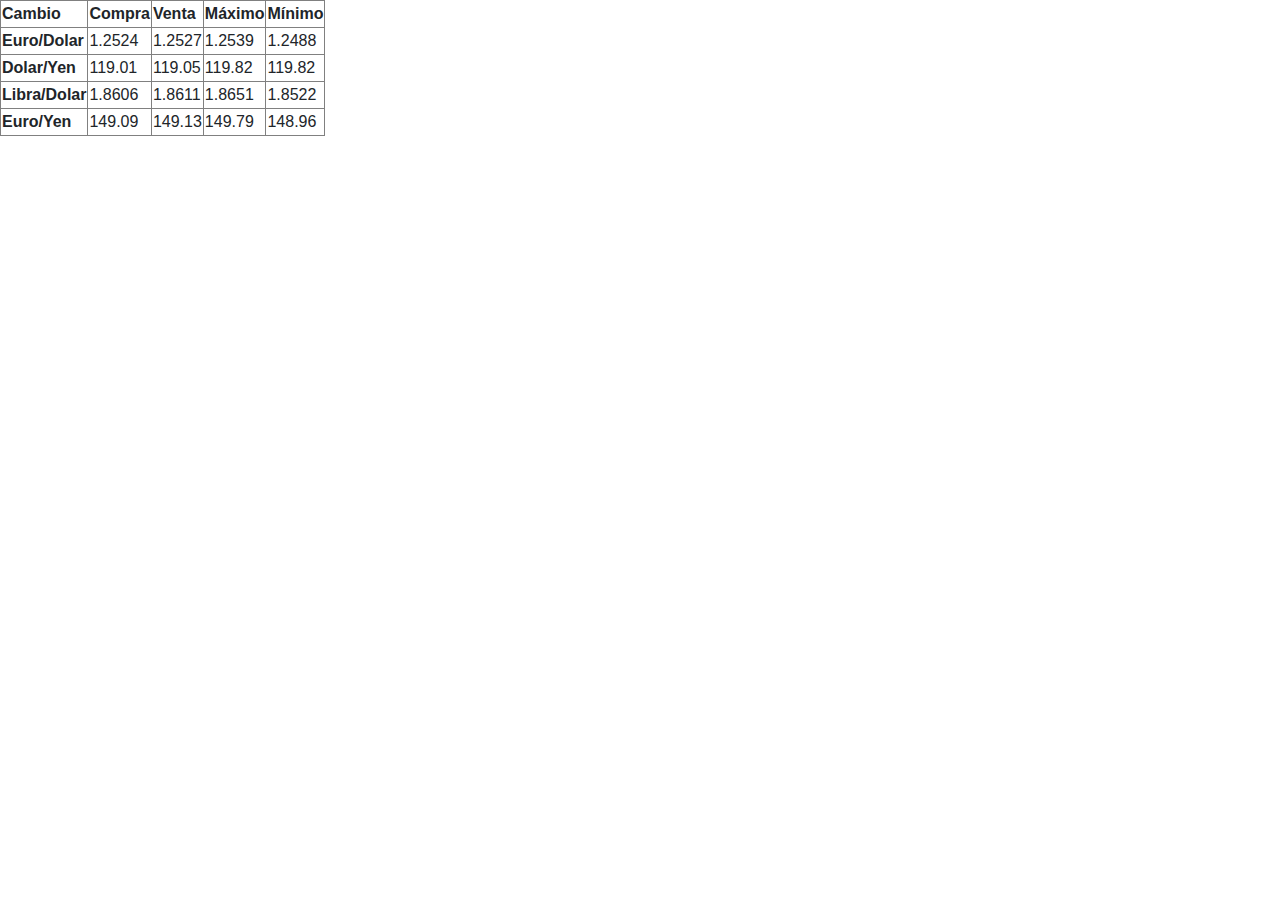
<file: EjExtra1/index.html>
<!DOCTYPE html
	PUBLIC "-//W3C//DTD XHTML 1.0 Transitional//EN" "http://www.w3.org/TR/xhtml1/DTD/xhtml1-transitional.dtd">
<html xmlns="http://www.w3.org/1999/xhtml">

<head>
	<meta http-equiv="Content-Type" content="text/html; charset=iso-8859-1" />
	<title>Ejercicio formatear tabla</title>
	<link rel="stylesheet" href="https://cdn.jsdelivr.net/npm/bootstrap@4.5.3/dist/css/bootstrap.min.css">

</head>

<body>
	<table border="1" summary="Tipos de cambio">
		<tr>
			<th scope="col">Cambio</th>
			<th scope="col">Compra</th>
			<th scope="col">Venta</th>
			<th scope="col">M&aacute;ximo</th>
			<th scope="col">M&iacute;nimo</th>
		</tr>
		<tr>
			<th scope="row">Euro/Dolar</th>
			<td>1.2524</td>
			<td>1.2527</td>
			<td>1.2539</td>
			<td>1.2488</td>
		</tr>
		<tr>
			<th scope="row">Dolar/Yen</th>
			<td>119.01</td>
			<td>119.05</td>
			<td>119.82</td>
			<td>119.82</td>
		</tr>
		<tr>
			<th scope="row">Libra/Dolar</th>
			<td>1.8606</td>
			<td>1.8611</td>
			<td>1.8651</td>
			<td>1.8522</td>
		</tr>
		<tr>
			<th scope="row">Euro/Yen</th>
			<td>149.09</td>
			<td>149.13</td>
			<td>149.79</td>
			<td>148.96</td>
		</tr>
	</table>
	<script src="https://cdn.jsdelivr.net/npm/bootstrap@5.3.1/dist/js/bootstrap.bundle.min.js"></script>
 </body>
</html >
</file>
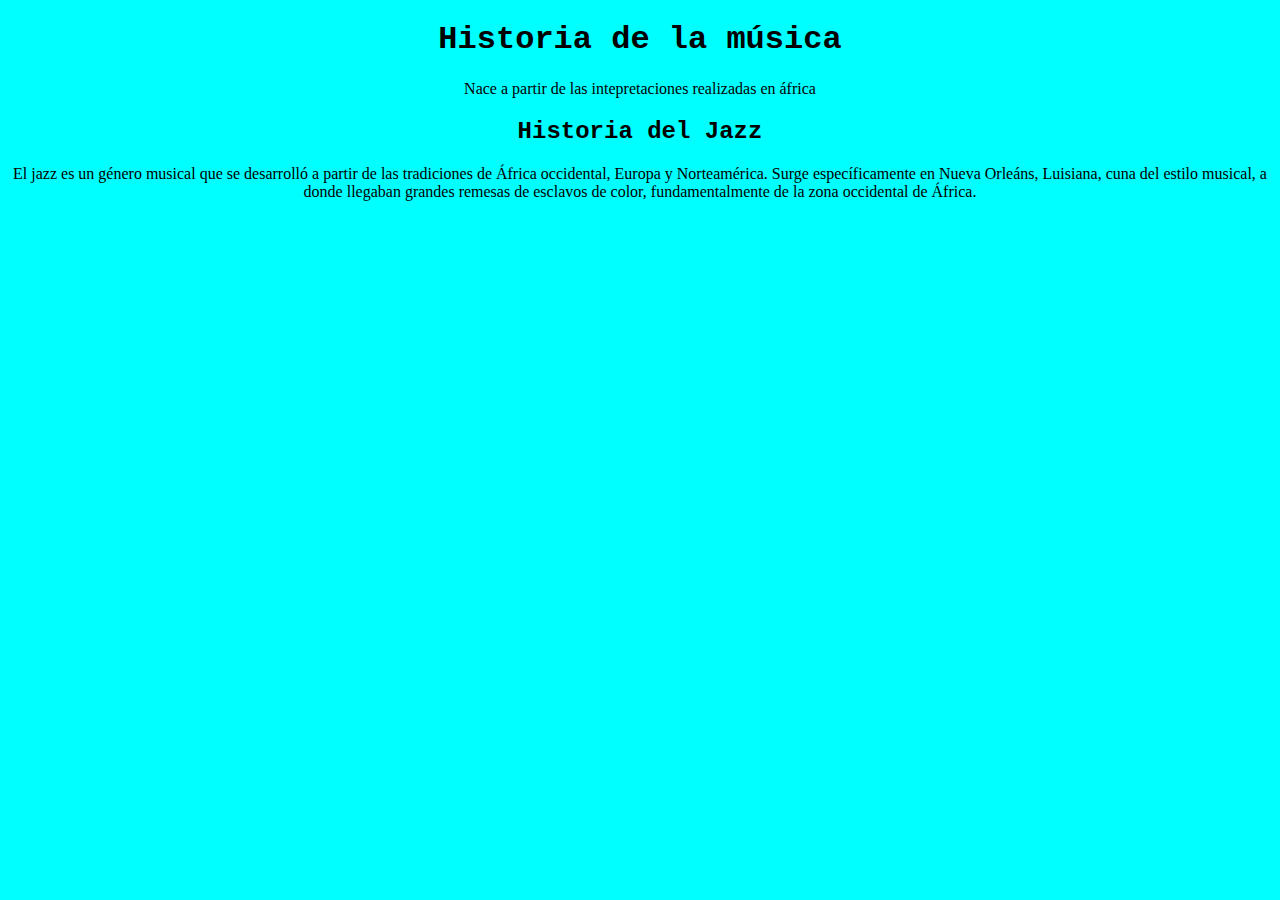
<file: Ej1/Ej1.html>
<!DOCTYPE html>
<html lang="en">

<head>
    <meta charset="UTF-8">
    <meta name="viewport" content="width=device-width, initial-scale=1.0">
    <title>Document</title>
    <link rel="stylesheet" href="Ej1.css">
</head>

<body>
    <h1>Historia de la música</h1>
    <p>Nace a partir de las intepretaciones realizadas en áfrica</p>
    <h2>Historia del Jazz</h2>
    <p>El jazz es un género musical que se desarrolló a partir de las tradiciones de África occidental, Europa y Norteamérica. Surge específicamente en Nueva Orleáns, Luisiana, cuna del estilo musical, a donde llegaban grandes remesas de esclavos de color,
        fundamentalmente de la zona occidental de África.</p>
</body>

</html>
</file>
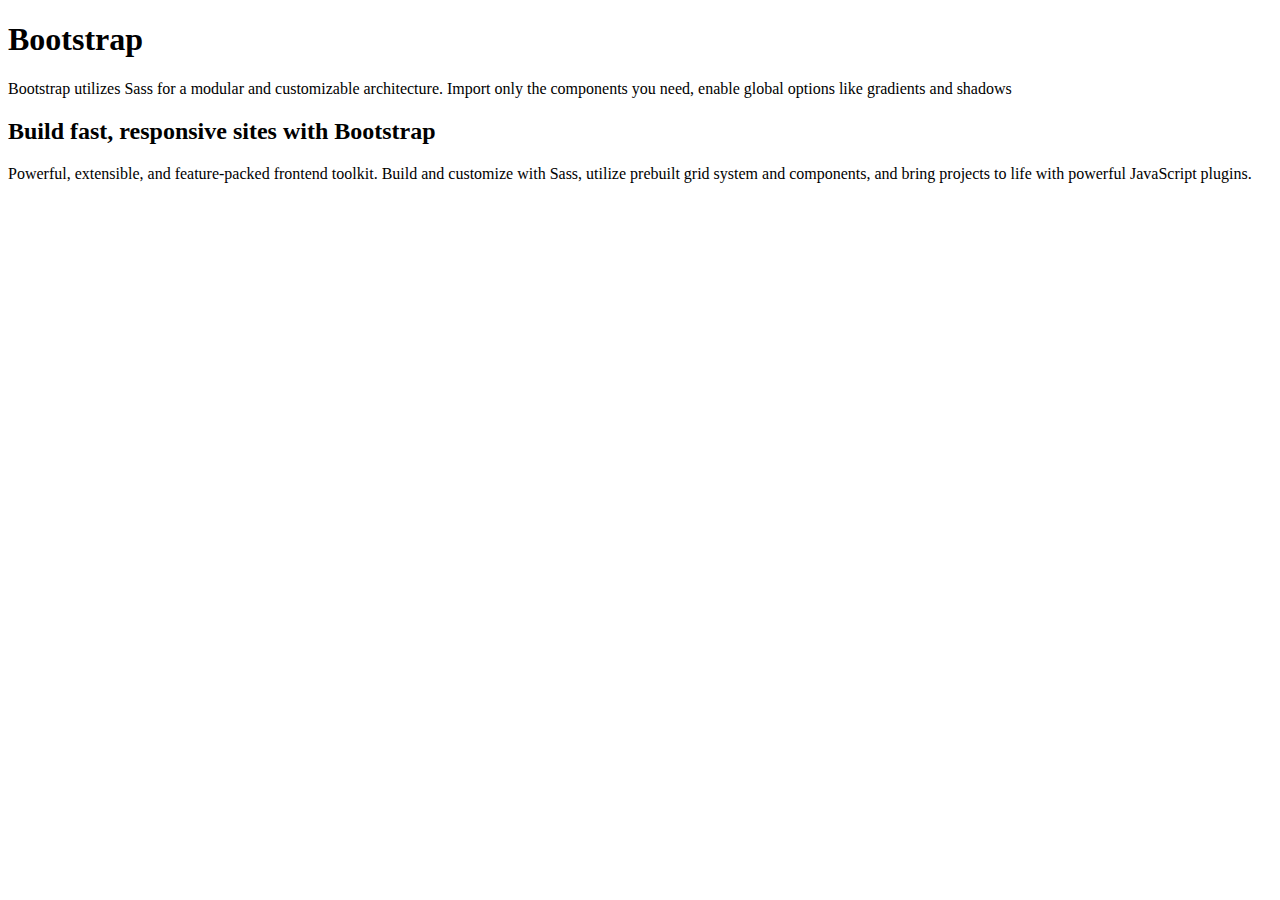
<file: Ej10/Ej10.html>
<!DOCTYPE html>
<html lang="en">

<head>
    <meta charset="UTF-8">
    <meta name="viewport" content="width=device-width, initial-scale=1.0">
    <link href="https://cdn.jsdelivr.net/npm/bootstrap@5.3.1/dist/css/bootstrap.min.css" rel="stylesheet" integrity="sha384-4bw+/aepP/YC94hEpVNVgiZdgIC5+VKNBQNGCHeKRQN+PtmoHDEXuppvnDJzQIu9" crossorigin="anonymous">
    <title>Document</title>
</head>

<body>
    <main class="container">
        <h1>Bootstrap</h1>
        <p>Bootstrap utilizes Sass for a modular and customizable architecture.
            Import only the components you need, enable global options like gradients and shadows</p>
        <h2>Build fast, responsive sites with Bootstrap</h2>
        <p>Powerful, extensible, and feature-packed frontend toolkit. Build and customize with Sass, 
            utilize prebuilt grid system and components, and bring projects to life with powerful JavaScript plugins.</p>
    </main>
    <script src="https://cdn.jsdelivr.net/npm/bootstrap@5.3.1/dist/js/bootstrap.bundle.min.js" integrity="sha384-HwwvtgBNo3bZJJLYd8oVXjrBZt8cqVSpeBNS5n7C8IVInixGAoxmnlMuBnhbgrkm" crossorigin="anonymous"></script>
</body>

</html>
</file>
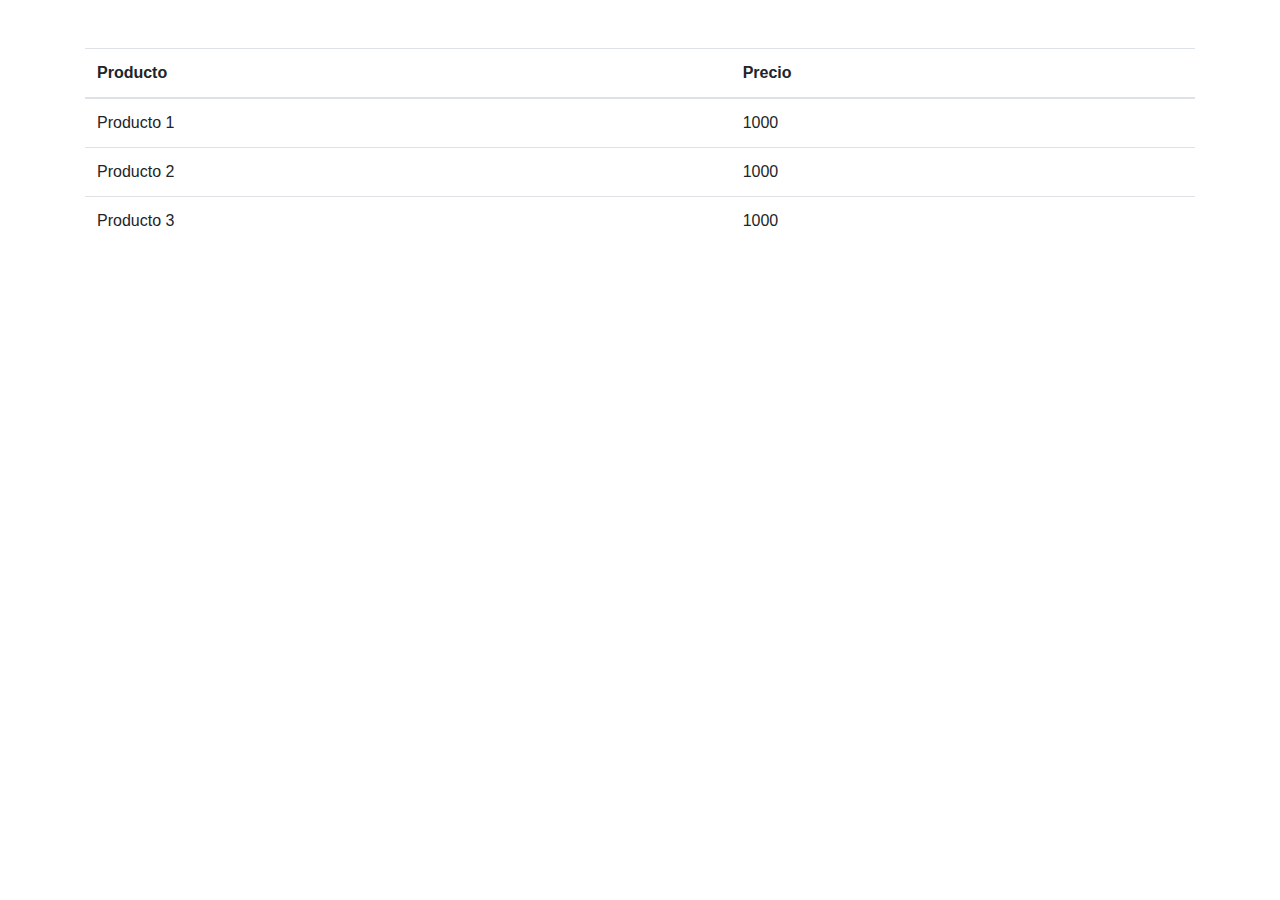
<file: Ej11/Ej11.html>
<!DOCTYPE html>
<html lang="es">

<head>
    <meta charset="UTF-8">
    <meta name="viewport" content="width=device-width, initial-scale=1.0">
    <title>Productos</title>
    <link rel="stylesheet" href="https://cdn.jsdelivr.net/npm/bootstrap@4.5.3/dist/css/bootstrap.min.css">
</head>

<body>
    <section class="container mt-5">
        <div class="row">
            <div class="col">
                <table class="table">
                    <thead>
                        <th>Producto</th>
                        <th>Precio</th>
                    </thead>
                    <tbody>
                        <tr>
                            <td>Producto 1</td>
                            <td>1000</td>
                        </tr>
                        <tr>
                            <td>Producto 2</td>
                            <td>1000</td>
                        </tr>
                        <tr>
                            <td>Producto 3</td>
                            <td>1000</td>
                        </tr>
                    </tbody>
                </table>
            </div>
        </div>
    </section>
    <script src="https://cdn.jsdelivr.net/npm/bootstrap@4.5.3/dist/js/bootstrap.bundle.min.js"
        integrity="sha384-HwwvtgBNo3bZJJLYd8oVXjrBZt8cqVSpeBNS5n7C8IVInixGAoxmnlMuBnhbgrkm"
        crossorigin="anonymous"></script>
</body>

</html>
</file>
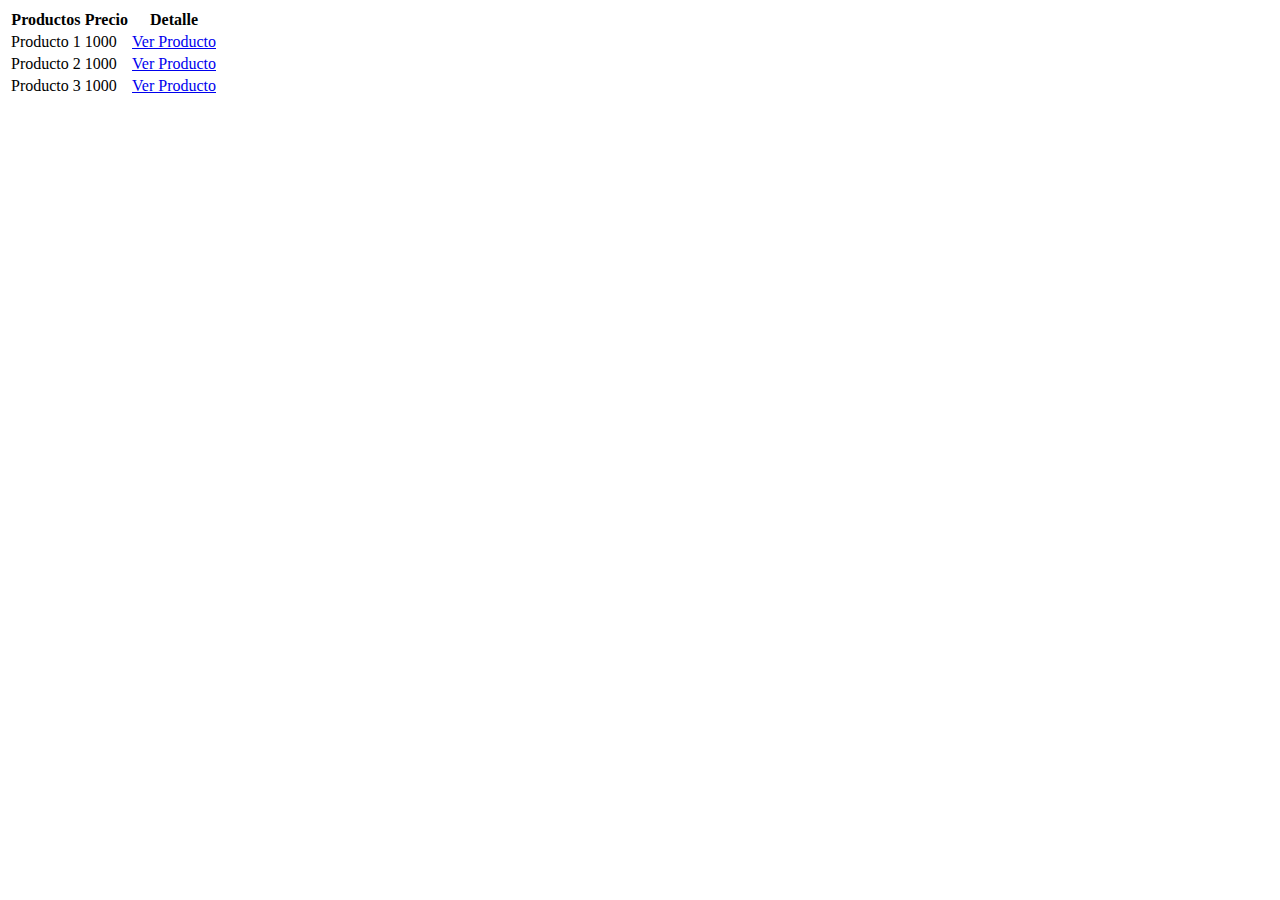
<file: Ej12/Ej12.html>
<!DOCTYPE html>
<html lang="en">

<head>
  <meta charset="UTF-8">
  <meta name="viewport" content="width=device-width, initial-scale=1.0">
  <title>Document</title>
  <link href="https://cdn.jsdelivr.net/npm/bootstrap@5.3.1/dist/css/bootstrap.min.css" rel="stylesheet"
    integrity="sha384-4bw+/aepP/YC94hEpVNVgiZdgIC5+VKNBQNGCHeKRQN+PtmoHDEXuppvnDJzQIu9" crossorigin="anonymous">
</head>

<body>
  <section class="container mt-5">
    <div class="row">
      <div class="col">
        <table class="table">
          <thead>
            <tr>
              <th>Productos</th>
              <th>Precio</th>
              <th>Detalle</th>
            </tr>
          </thead>
          <tbody>
            <tr>
              <td>Producto 1</td>
              <td>1000</td>
              <td><a href="#" class="btn btn-primary" role="button">Ver Producto</a></td>
            </tr>
            <tr>
              <td>Producto 2</td>
              <td>1000</td>
              <td><a href="#" class="btn btn-primary" role="button">Ver Producto</a></td>
            </tr>
            <tr>
              <td>Producto 3</td>
              <td>1000</td>
              <td><a href="#" class="btn btn-primary" role="button">Ver Producto</a></td>
            </tr>
          </tbody>
        </table>
      </div>
    </div>
  </section>
  <script src="https://cdn.jsdelivr.net/npm/bootstrap@5.3.1/dist/js/bootstrap.bundle.min.js"
    integrity="sha384-HwwvtgBNo3bZJJLYd8oVXjrBZt8cqVSpeBNS5n7C8IVInixGAoxmnlMuBnhbgrkm"
    crossorigin="anonymous"></script>
</body>

</html>
</file>
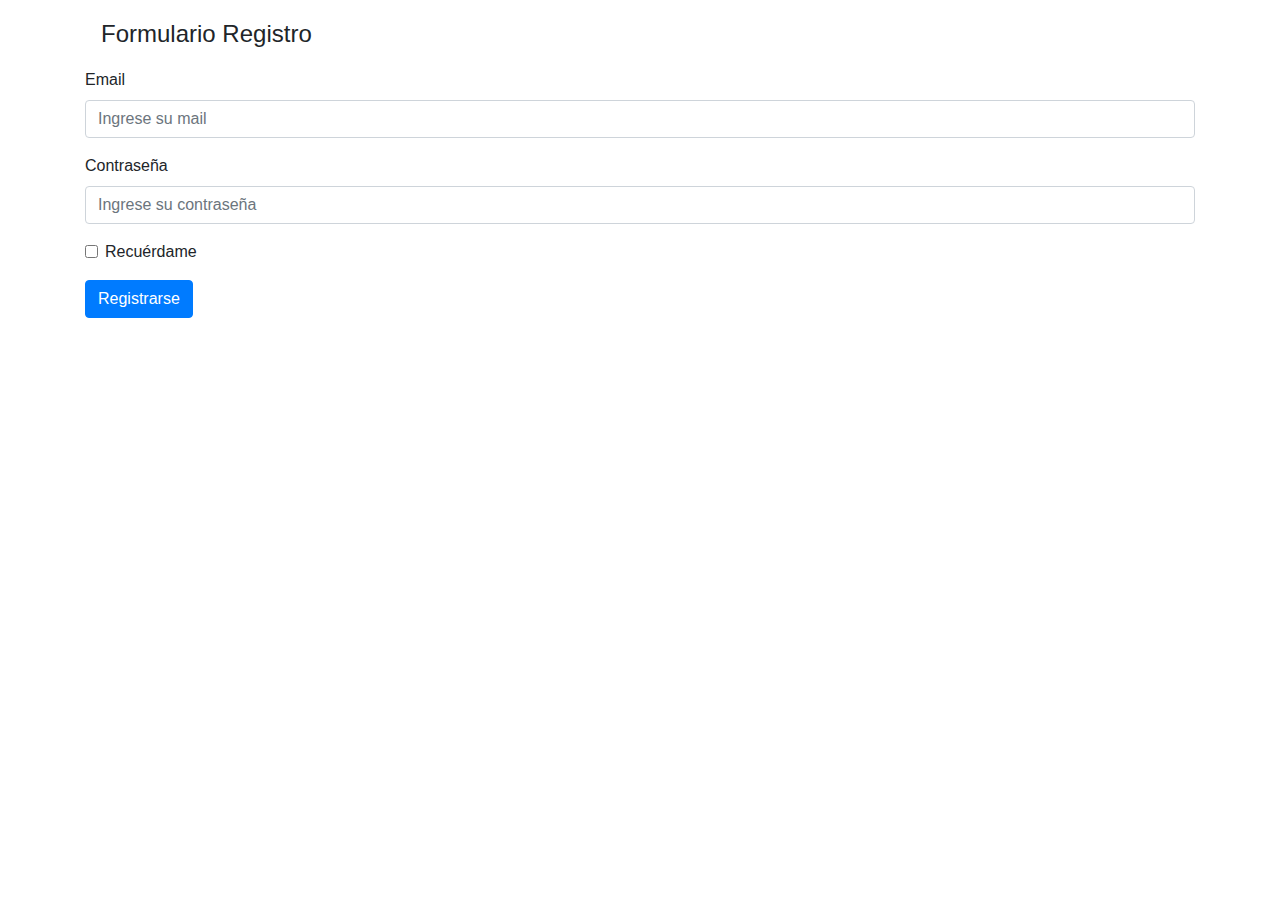
<file: Ej13/Ej13.html>
<!DOCTYPE html>
<html lang="es">

<head>
  <meta charset="UTF-8">
  <meta name="viewport" content="width=device-width, initial-scale=1.0">
  <link rel="stylesheet" href="https://cdn.jsdelivr.net/npm/bootstrap@4.5.3/dist/css/bootstrap.min.css">
  <title>Document</title>
</head>

<body>
  <main class="container">
    <form action="send" method="post">
      <legend class="m-3">Formulario Registro</legend>
      <fieldset>
        <label for="email" class="form-label">Email</label>
        <input type="email" class="form-control" name="email" id="email" placeholder="Ingrese su mail" required>
        <label for="contrasena" class="form-label mt-3">Contraseña</label>
        <input type="password" class="form-control" name="constrasena" id="contrasena"
          placeholder="Ingrese su contraseña " required>
      </fieldset>
      <fieldset class="form-check mt-3">
        <input type="checkbox" class="form-check-input" id="recuerdame" name="recuerdame" required>
        <label for="recuerdame" class="form-check-label">Recuérdame</label>
      </fieldset>
      <fieldset class="mt-3">
        <button class="btn btn-primary" type="submit">Registrarse</button>
      </fieldset>
    </form>
  </main>
  <script src="https://cdn.jsdelivr.net/npm/bootstrap@5.3.1/dist/js/bootstrap.bundle.min.js"
    integrity="sha384-HwwvtgBNo3bZJJLYd8oVXjrBZt8cqVSpeBNS5n7C8IVInixGAoxmnlMuBnhbgrkm"
    crossorigin="anonymous"></script>
</body>
</file>
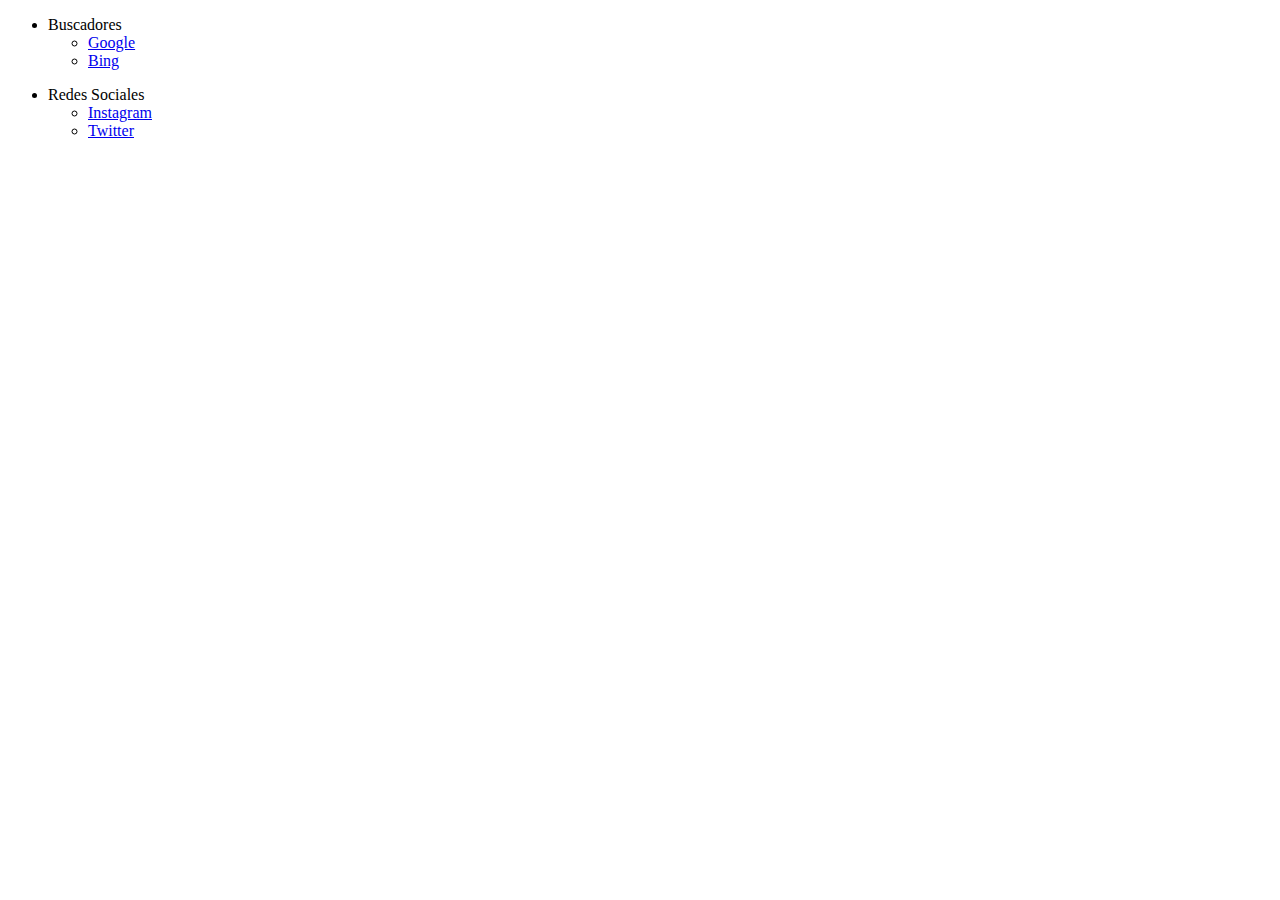
<file: Ej3/Ej2.html>
<!DOCTYPE html>
<html lang="es">

<head>
    <meta charset="UTF-8">
    <meta name="viewport" content="width=device-width, initial-scale=1.0">
    <title>Ejercicio 3</title>
</head>

<body>
    <ul>
        <li>Buscadores</li>
        <ul>
            <li><a href="https://www.google.com/?hl=es" target="_blank"> Google </a></li>
            <li><a href="https://www.bing.com/?setlang=es">Bing</a></li>
        </ul>
    </ul>
    <ul>
        <li>Redes Sociales</li>
        <ul>
            <li><a href="https://www.instagram.com/" target="_blank">Instagram</a></li>
            <li><a href="https://twitter.com/?lang=es" target="_blank">Twitter</a></li>
        </ul>
    </ul>
</body>

</html>
</file>
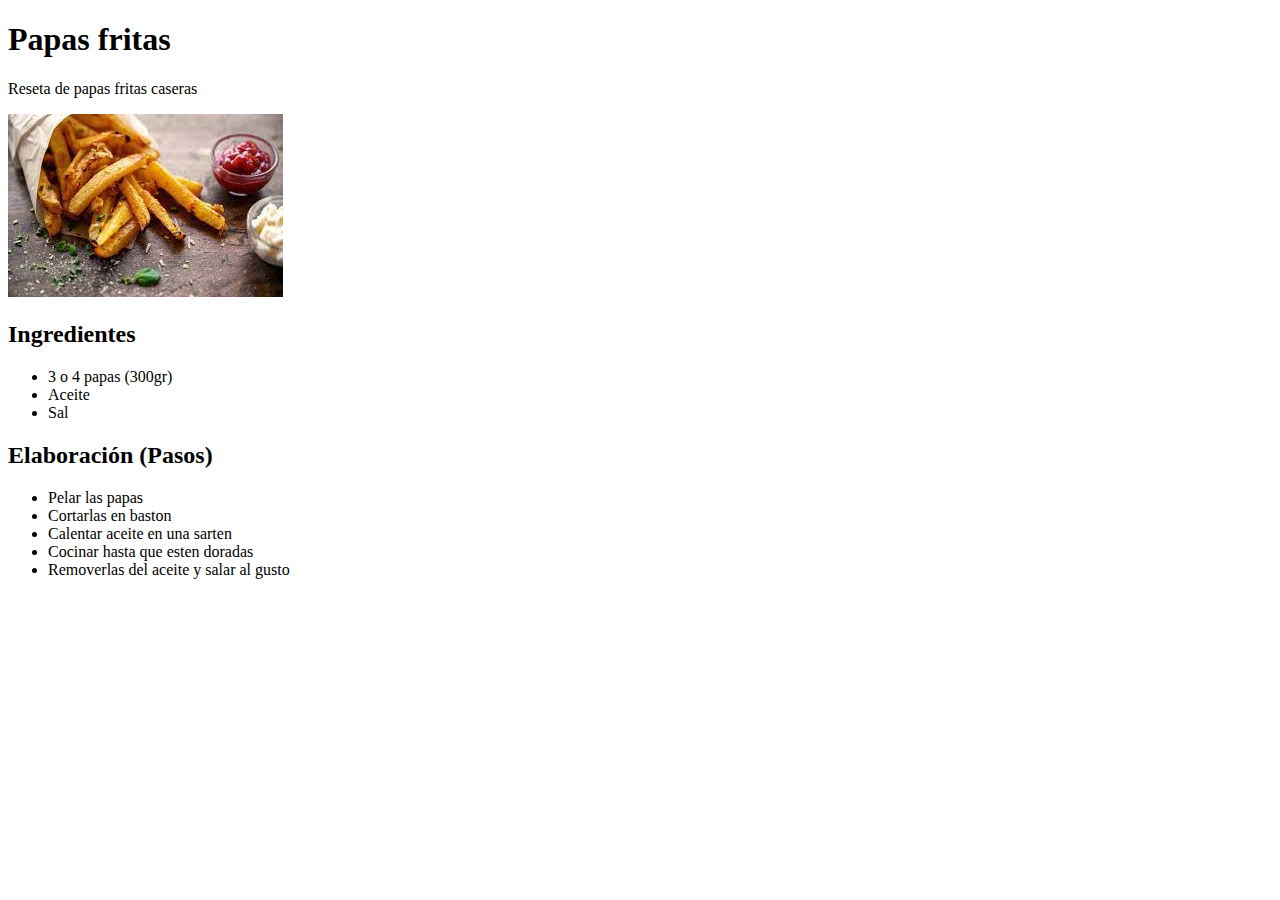
<file: Ej4/Ej4.html>
<!DOCTYPE html>
<html lang="en">

<head>
    <meta charset="UTF-8">
    <meta name="viewport" content="width=device-width, initial-scale=1.0">
    <title>Ej4</title>
</head>

<body>
    <h1>Papas fritas</h1>
    <p>Reseta de papas fritas caseras</p>
    <img src="papas fritas.jpg" alt="papas fritas">

    <h2>Ingredientes</h2>
    <ul>
        <li>3 o 4 papas (300gr)</li>
        <li>Aceite</li>
        <li>Sal</li>
    </ul>

    <h2>Elaboración (Pasos)</h2>
    <ul>
        <li>Pelar las papas</li>
        <li>Cortarlas en baston</li>
        <li>Calentar aceite en una sarten</li>
        <li>Cocinar hasta que esten doradas</li>
        <li>Removerlas del aceite y salar al gusto</li>
    </ul>

</body>

</html>
</file>
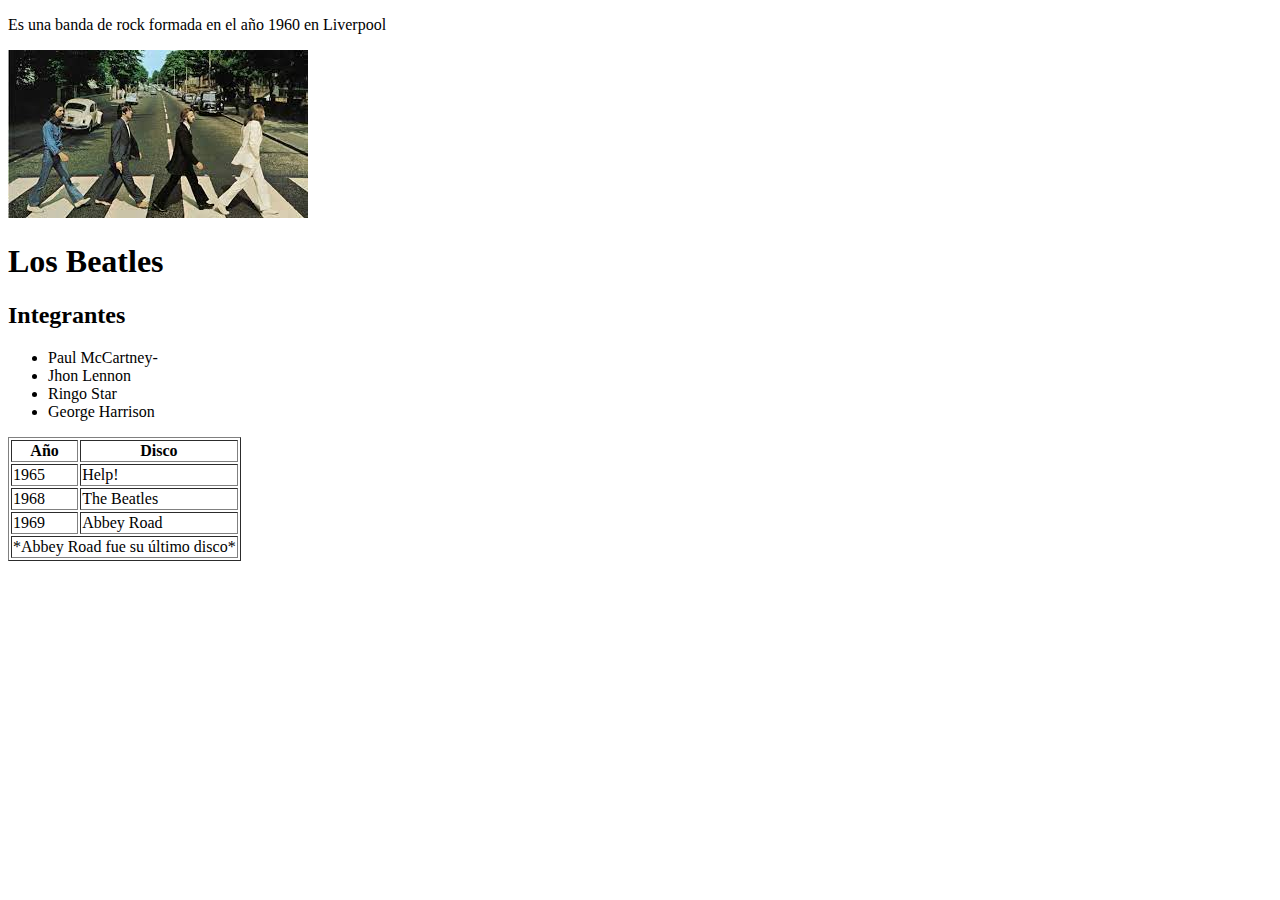
<file: Ej5/Ej5.html>
<!DOCTYPE html>
<html lang="es">

<head>
    <meta charset="UTF-8">
    <meta name="viewport" content="width=device-width, initial-scale=1.0">
    <title>Ejercicio 5</title>
</head>

<body>
    <main>
        <section>
            <p>Es una banda de rock formada en el año 1960 en Liverpool</p>
            <img src="beatles.jpg" alt="beatles caminando">
        </section>

        <section>
            <h1>Los Beatles</h1>
            <h2>Integrantes</h2>
            <ul>
                <li>Paul McCartney-</li>
                <li>Jhon Lennon</li>
                <li>Ringo Star</li>
                <li>George Harrison</li>
            </ul>
        </section>

        <section>
            <table border="1">
                <tr>
                    <th>Año</th>
                    <th>Disco</th>
                </tr>
                <tr>
                    <td>1965</td>
                    <td>Help!</td>
                </tr>
                <tr>
                    <td>1968</td>
                    <td>The Beatles</td>
                </tr>
                <tr>
                    <td>1969</td>
                    <td>Abbey Road</td>
                </tr>
                <tr>
                    <td colspan="2">*Abbey Road fue su último disco*</td>
                </tr>
            </table>
        </section>

    </main>
</body>

</html>
</file>
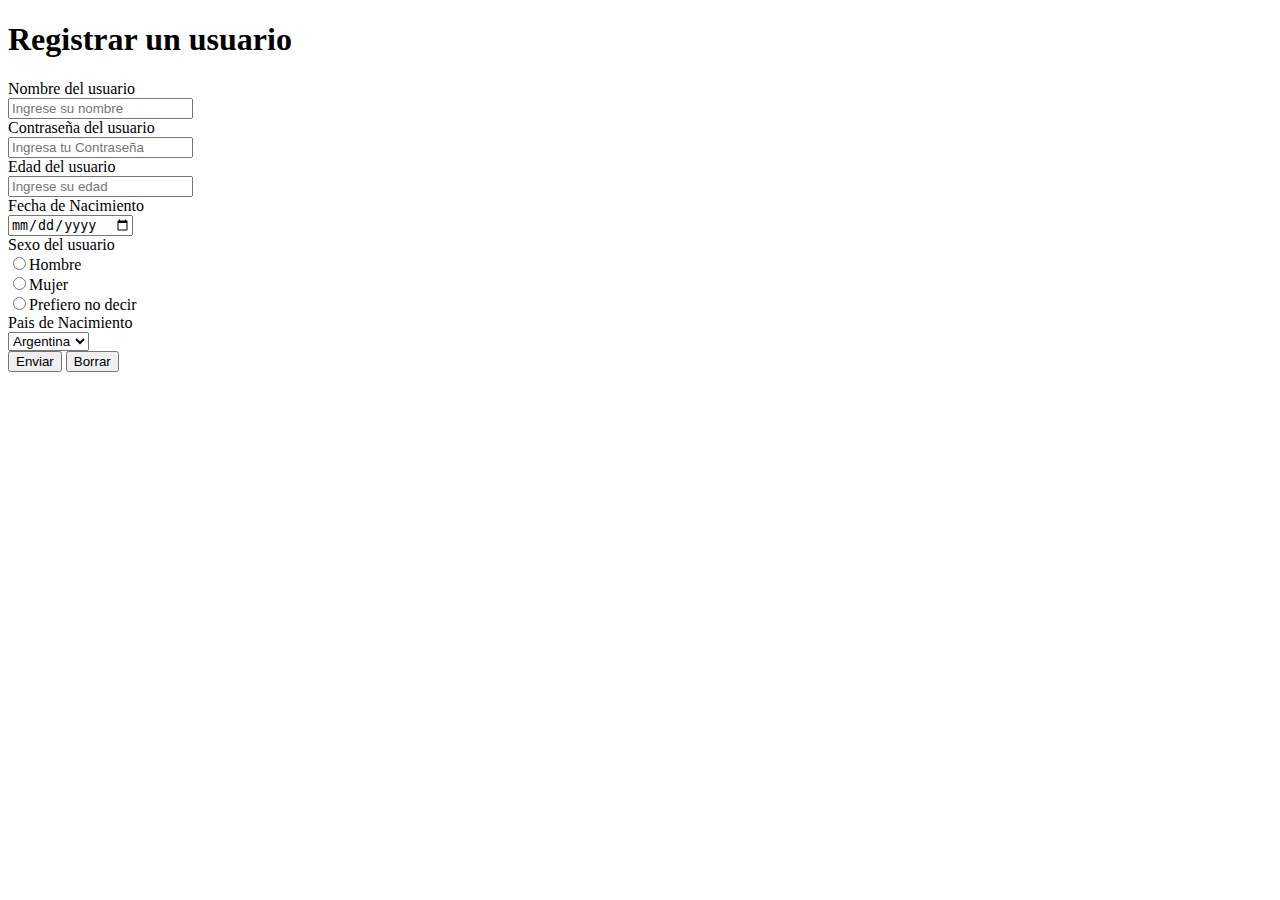
<file: Ej6/Ej6.html>
<!DOCTYPE html>
<html lang="en">

<head>
    <meta charset="UTF-8">
    <meta name="viewport" content="width=device-width, initial-scale=1.0">
    <title>Ejercicio 6</title>

</head>

<body>
    <main>
        <section>
            <form action="ruta" method="post">
                <h1>Registrar un usuario</h1>
                    <label for="nombre">Nombre del usuario</label><br>
                    <input type="text" name="nombre" id="nombre" placeholder="Ingrese su nombre"><br>
                    <label for="contrasenia">Contraseña del usuario</label><br>
                    <input type="text" name="datos" id="contrasenia" placeholder="Ingresa tu Contraseña"><br>
                    <label for="edad">Edad del usuario</label><br>
                    <input type="text" name="edad" id="edad" placeholder="Ingrese su edad"><br>
                    <label for="nacimiento">Fecha de Nacimiento</label><br>
                    <input type="date" name="fecha" id="nacimiento"><br>                   
                    <label>Sexo del usuario</label><br>
                    <input type="radio" name="sexo" value="Hombre" id="hombre"><label for="hombre">Hombre</label><br>
                    <input type="radio" name="sexo" value="Mujer" id="mujer"><label for="mujer">Mujer</label><br>
                    <input type="radio" name="sexo" value="ND" id="ND"><label for="ND">Prefiero no decir</label><br>
                    <label >Pais de Nacimiento</label><br>
                    <select id="pais">
                        <option value="Argentina">Argentina</option>
                        <option value="Maruecos">Maruecos</option>
                        <option value="Ecuador">Ecuador</option>
                    </select>
                    <label for="sumit"></label><br>
                    <input type="submit" value="Enviar">
                    <input type="reset" value="Borrar">

            </form>
        </section>
    </main>
</body>

</html>
</file>
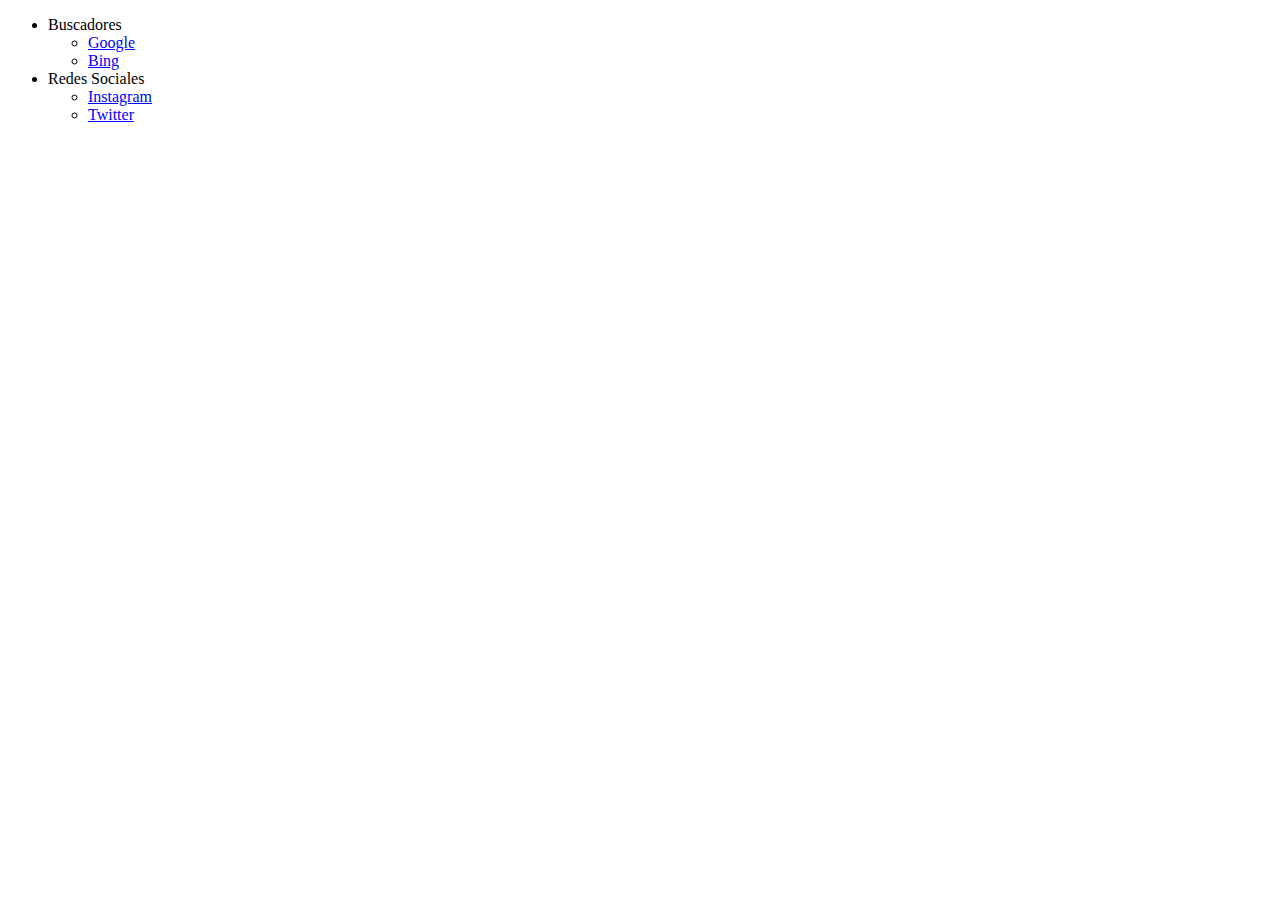
<file: Ej8/Ej8.html>
<!DOCTYPE html>
<html lang="es">

<head>
    <meta charset="UTF-8">
    <meta name="viewport" content="width=device-width, initial-scale=1.0">
    <link rel="stylesheet" href="styles.css">
    <title>Ejercicio 8</title>
</head>

<body>
    <ul>
        <li>Buscadores
            <ul>
                <li><a href="https://www.google.com/?hl=es" target="_blank"> Google </a></li>
                <li><a href="https://www.bing.com/?setlang=es" target="_blank">Bing</a></li>
            </ul>
        </li>
        <li>Redes Sociales
            <ul>
                <li><a href="https://www.instagram.com/" target="_blank">Instagram</a></li>
                <li><a href="https://twitter.com/?lang=es" target="_blank">Twitter</a></li>
            </ul>
        </li>
    </ul>
</body>

</html>
</file>
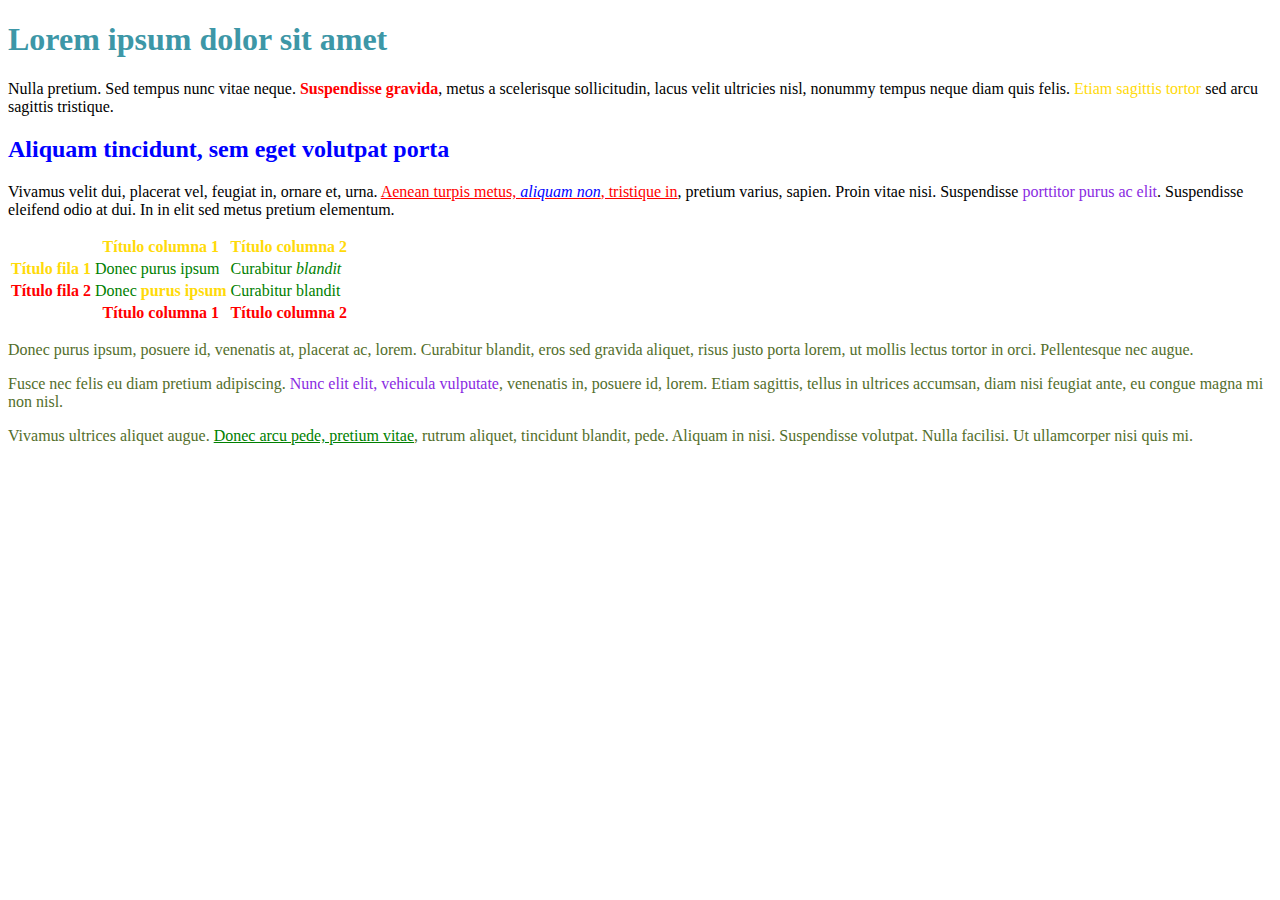
<file: Ej9/Ej9.html>
<!DOCTYPE html
    PUBLIC "-//W3C//DTD XHTML 1.0 Transitional//EN" "http://www.w3.org/TR/xhtml1/DTD/xhtml1-transitional.dtd">
<html xmlns="http://www.w3.org/1999/xhtml">

<head>
    <meta http-equiv="Content-Type" content="text/html; charset=utf-8" />
    <link rel="stylesheet" href="styles.css">
    <title>Ejercicio de selectores</title>
</head>

<body>
    <h1 id="titulo">Lorem ipsum dolor sit amet</h1>

    <p>
        Nulla pretium. Sed tempus nunc vitae neque.
        <strong class="red">Suspendisse gravida</strong>, metus a scelerisque sollicitudin,
        lacus velit ultricies nisl, nonummy tempus neque diam quis felis.
        <span class="yellow">Etiam sagittis tortor</span> sed arcu sagittis
        tristique.
    </p>

    <h2 id="subtitulo">Aliquam tincidunt, sem eget volutpat porta</h2>

    <p>
        Vivamus velit dui, placerat vel, feugiat in, ornare et, urna.
        <a href="#" class="red">Aenean turpis metus, <em class="blue">aliquam non</em>, tristique in</a>,
        pretium varius, sapien. Proin vitae nisi. Suspendisse
        <span class="purple">porttitor purus ac elit</span>. Suspendisse
        eleifend odio at dui. In in elit sed metus pretium elementum.
    </p>

    <table summary="Descripción de la tabla y su contenido">

        <thead>
            <tr>
                <th scope="col"></th>
                <th scope="col" class="yellow">Título columna 1</th>
                <th scope="col" class="yellow">Título columna 2</th>
            </tr>
        </thead>

        <tfoot>
            <tr>
                <th scope="col"></th>
                <th scope="col" class="red">Título columna 1</th>
                <th scope="col" class="red">Título columna 2</th>
            </tr>
        </tfoot>

        <tbody>
            <tr>
                <th scope="row" class="yellow">Título fila 1</th>
                <td class="green">Donec purus ipsum</td>
                <td class="green">Curabitur <em>blandit</em></td>
            </tr>
            <tr>
                <th scope="row" class="red"> Título fila 2</th>
                <td class="green">Donec <strong class="yellow">purus ipsum</strong></td>
                <td class="green">Curabitur blandit</td>
            </tr>
        </tbody>
    </table>

    <div id="adicional">
        <p>
            Donec purus ipsum, posuere id, venenatis at,
            <span>placerat ac, lorem</span>. Curabitur blandit, eros sed gravida
            aliquet, risus justo porta lorem, ut mollis lectus tortor in orci.
            Pellentesque nec augue.
        </p>

        <p>
            Fusce nec felis eu diam pretium adipiscing.
            <span class="purple">Nunc elit elit, vehicula vulputate</span>, venenatis
            in, posuere id, lorem. Etiam sagittis, tellus in ultrices accumsan, diam
            nisi feugiat ante, eu congue magna mi non nisl.
        </p>

        <p>
            Vivamus ultrices aliquet augue.
            <a href="#" class="green">Donec arcu pede, pretium vitae</a>, rutrum aliquet,
            tincidunt blandit, pede. Aliquam in nisi. Suspendisse volutpat. Nulla
            facilisi. Ut ullamcorper nisi quis mi.
        </p>
    </div>
</body>

</html>
</file>
<file: Ej1/Ej1.css>
* {
    background-color: aqua;
}

h1,
h2 {
    font-family: 'Courier New', Courier, monospace;
    text-align: center;

}

p {
    font-family:Georgia, 'Times New Roman', Times, serif;
    text-align: center;
    border: 0, 0, 0, 0;
}
</file>
<file: Ej8/styles.css>
a:link {
    color: blue;
}

a:hover {
    color: blueviolet;
    transition: 3ms;
}

a:active{
    color: red;
    transition: 3ms;
}

a:visited {
    color: green;
}
</file>
<file: Ej9/styles.css>
#titulo {
    color: rgb(61, 151, 167);
}

.red {
    color: red;
}

.yellow {
    color: rgb(255, 218, 9);
}

#subtitulo {
    color: blue;
}

.blue {
    color: blue;
}

.purple {
    color: blueviolet;
}

.green {
    color: green;
}
#adicional{
    color: rgb(83, 110, 43);
}
</file>
